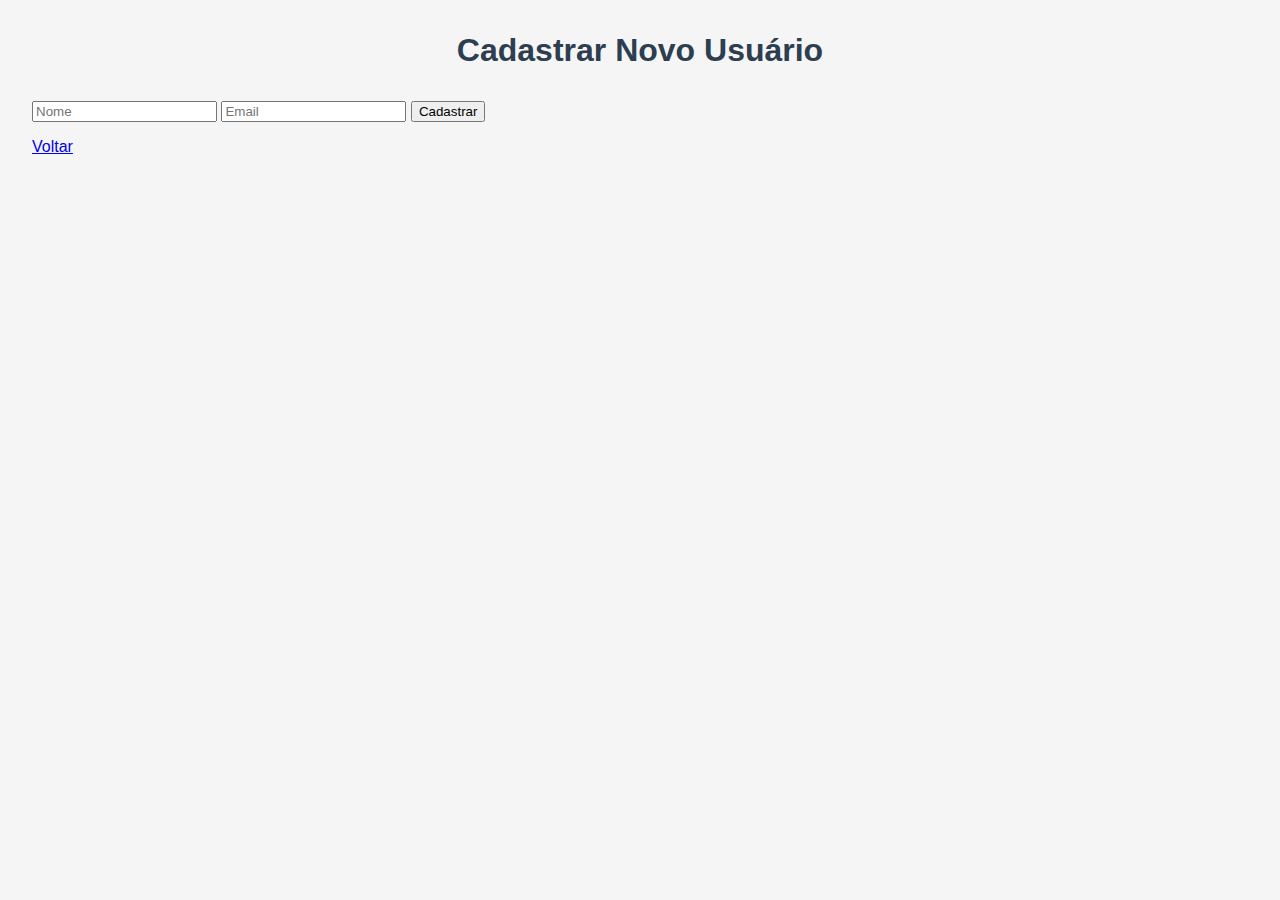
<file: src/main/resources/static/new-user.html>
<!DOCTYPE html>
<html lang="pt-BR">
  <head>
    <meta charset="UTF-8" />
    <title>Cadastrar Usuário</title>
    <link rel="stylesheet" href="style.css" />
  </head>
  <body>
    <h1>Cadastrar Novo Usuário</h1>
    <form id="user-form">
      <input type="text" id="name" placeholder="Nome" required />
      <input type="email" id="email" placeholder="Email" required />
      <button type="submit">Cadastrar</button>
    </form>
    <p id="mensagem"></p>
    <a href="index.html">Voltar</a>

    <script>
      document
        .getElementById("user-form")
        .addEventListener("submit", function (e) {
          e.preventDefault();
          const name = document.getElementById("name").value;
          const email = document.getElementById("email").value;

          fetch("/users", {
            method: "POST",
            headers: { "Content-Type": "application/json" },
            body: JSON.stringify({ name, email }),
          })
            .then((res) => res.json())
            .then((user) => {
              document.getElementById(
                "mensagem"
              ).textContent = `Usuário cadastrado com sucesso! ID: ${user.id}`;
            })
            .catch((err) => {
              document.getElementById("mensagem").textContent =
                "Erro ao cadastrar usuário.";
            });
        });
    </script>
  </body>
</html>
</file>
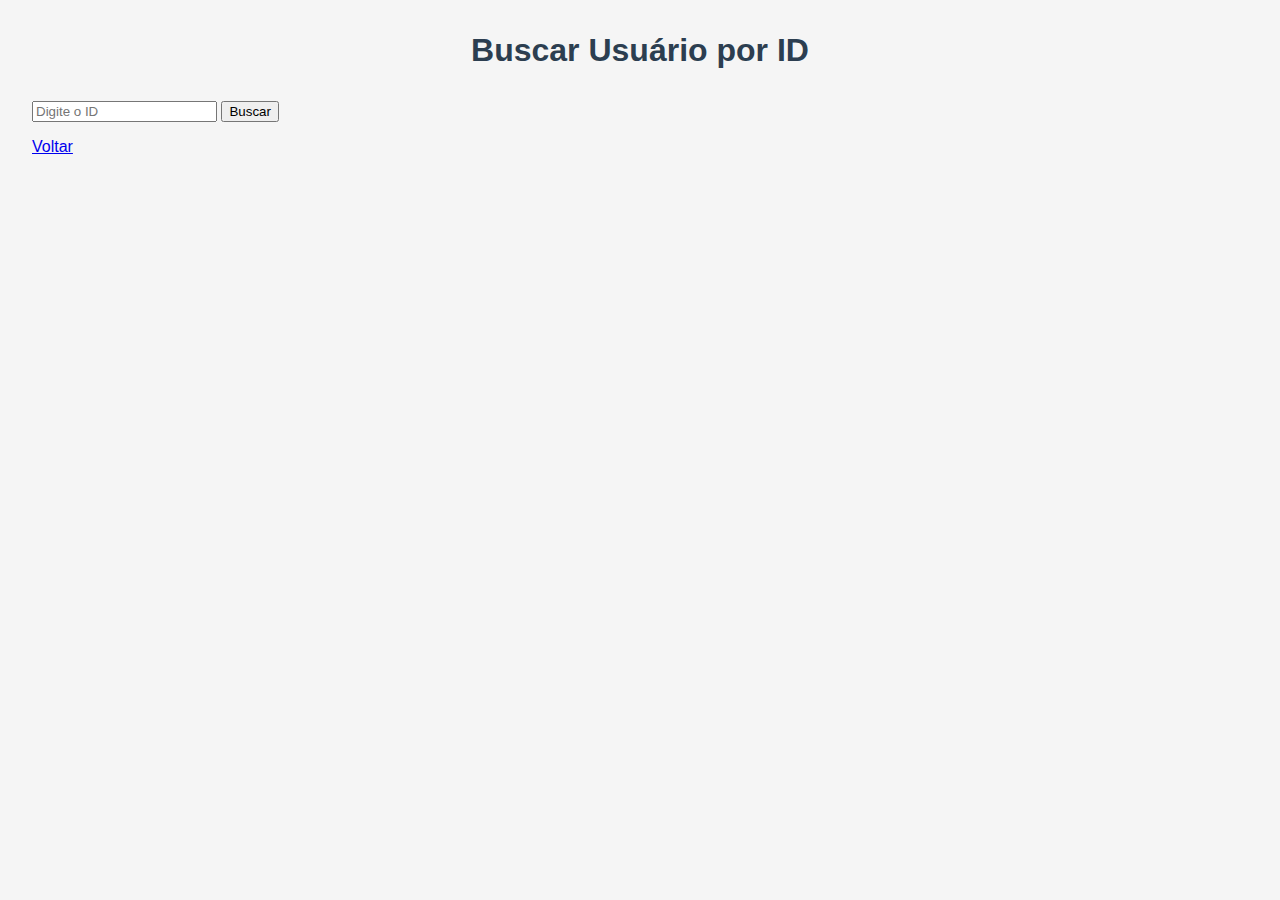
<file: src/main/resources/static/user.html>
<!DOCTYPE html>
<html lang="pt-BR">
  <head>
    <meta charset="UTF-8" />
    <title>Buscar Usuário</title>
    <link rel="stylesheet" href="style.css" />
  </head>
  <body>
    <h1>Buscar Usuário por ID</h1>
    <input type="number" id="userId" placeholder="Digite o ID" />
    <button onclick="buscarUsuario()">Buscar</button>
    <p id="resultado"></p>
    <a href="index.html">Voltar</a>

    <script>
      function buscarUsuario() {
        const id = document.getElementById("userId").value;
        fetch(`/users/${id}`)
          .then((res) => res.json())
          .then((user) => {
            document.getElementById(
              "resultado"
            ).textContent = `ID: ${user.id}, Nome: ${user.name}, Email: ${user.email}`;
          })
          .catch((err) => {
            document.getElementById("resultado").textContent =
              "Usuário não encontrado ou erro na requisição.";
          });
      }
    </script>
  </body>
</html>
</file>
<file: src/main/resources/static/style.css>
body {
  font-family: "Segoe UI", Tahoma, Geneva, Verdana, sans-serif;
  margin: 2rem;
  background-color: #f5f5f5;
  color: #333;
}

h1 {
  color: #2c3e50;
  text-align: center;
  margin-bottom: 2rem;
}

ul#user-list {
  list-style: none;
  padding: 0;
  max-width: 600px;
  margin: 0 auto;
}

ul#user-list li {
  background-color: #fff;
  margin-bottom: 1rem;
  padding: 1rem;
  border-radius: 8px;
  box-shadow: 0 2px 5px rgba(0, 0, 0, 0.1);
  transition: transform 0.2s ease, box-shadow 0.2s ease;
}

ul#user-list li:hover {
  transform: scale(1.02);
  box-shadow: 0 4px 10px rgba(0, 0, 0, 0.15);
}
</file>
